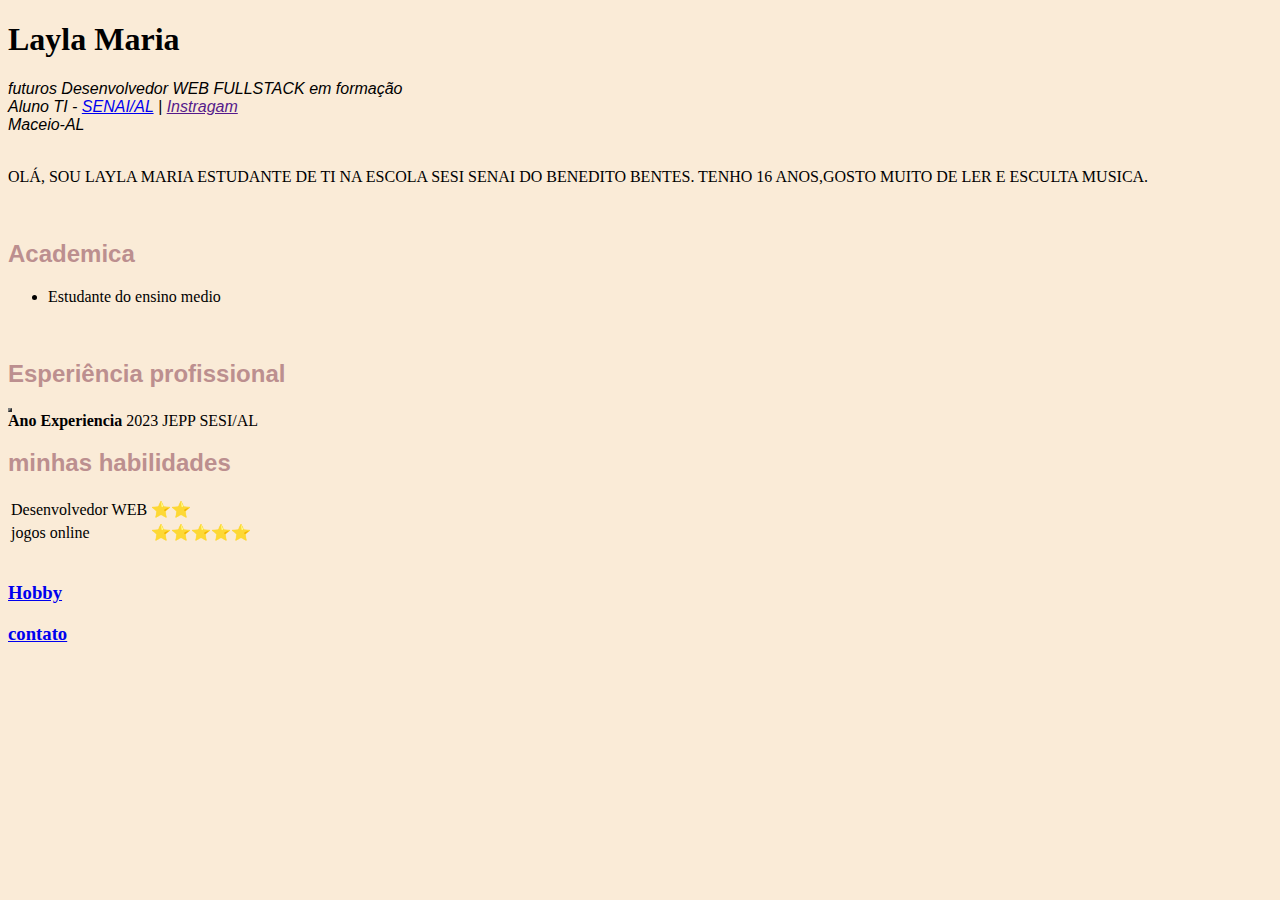
<file: index.html>
<!DOCTYPE html>
<html lang="en">
<head>
    <meta charset="UTF-8">
    <meta http-equiv="X-UA-Compatible" content="IE=edge">
    <meta name="viewport" content="width=device-width, initial-scale=1.0">
    <title>Layla Maria Homepage </title>
    <link rel="stylesheet" href="style.css">
</head>
<body>
    <h1> Layla Maria</h1>
    <p>
        <em id="texto1">
          futuros Desenvolvedor WEB FULLSTACK em formação <br>
          Aluno TI - <a href="https://al.senai.br/" target="_blank">SENAI/AL</a>
          <a href="https://github.com/marialayla" target="_blank"></a> | <a href="">Instragam</a><br>
        Maceio-AL
          </em>
          </p>
          <br>
           OLÁ, SOU LAYLA MARIA  ESTUDANTE DE TI NA ESCOLA SESI SENAI DO BENEDITO BENTES.
          TENHO 16 ANOS,GOSTO MUITO DE LER E ESCULTA MUSICA.
        </p>
        <tr>
            <br>
            <h2 id="texto"> Academica</h2>
            <ul>
                <li>Estudante do ensino medio</li>
                </ul>

                <tr>

                <br>
                <h2 id="texto">Esperiência profissional</h2>
                <table border="2"></table>
                    <thead>
                        <tr>
                    <td><strong>Ano</strong></td>
                    <td><strong>Experiencia</strong></td>
                     </tr>
                     </thead>
                     <tbody>
                        <tr>
                            <td>2023</td>
                            <td>JEPP SESI/AL</td>
                            </tr>
                            

                    </tbody>
                    </table>
                    <br>
                    <h2 id="texto">minhas habilidades</h2>
                    <table>
                         <tbody>
                          <tr>
                            <td>Desenvolvedor WEB</td>
                            <td>⭐⭐</td>
                            </tr>
                            <tr>
                                <td>jogos online </td>
                                <td>⭐⭐⭐⭐⭐</td>
                                </tr>
                                </tbody>
                                </table>
                                <tr>
                                   <br>
                                   <h3><a href="./hobby.html">Hobby</a></h3>
                                    <h3><a href="./contato.html">contato</a></h3>
                                         







                    </table>
                

        </em>
    </p>
</body>
</html>
</file>
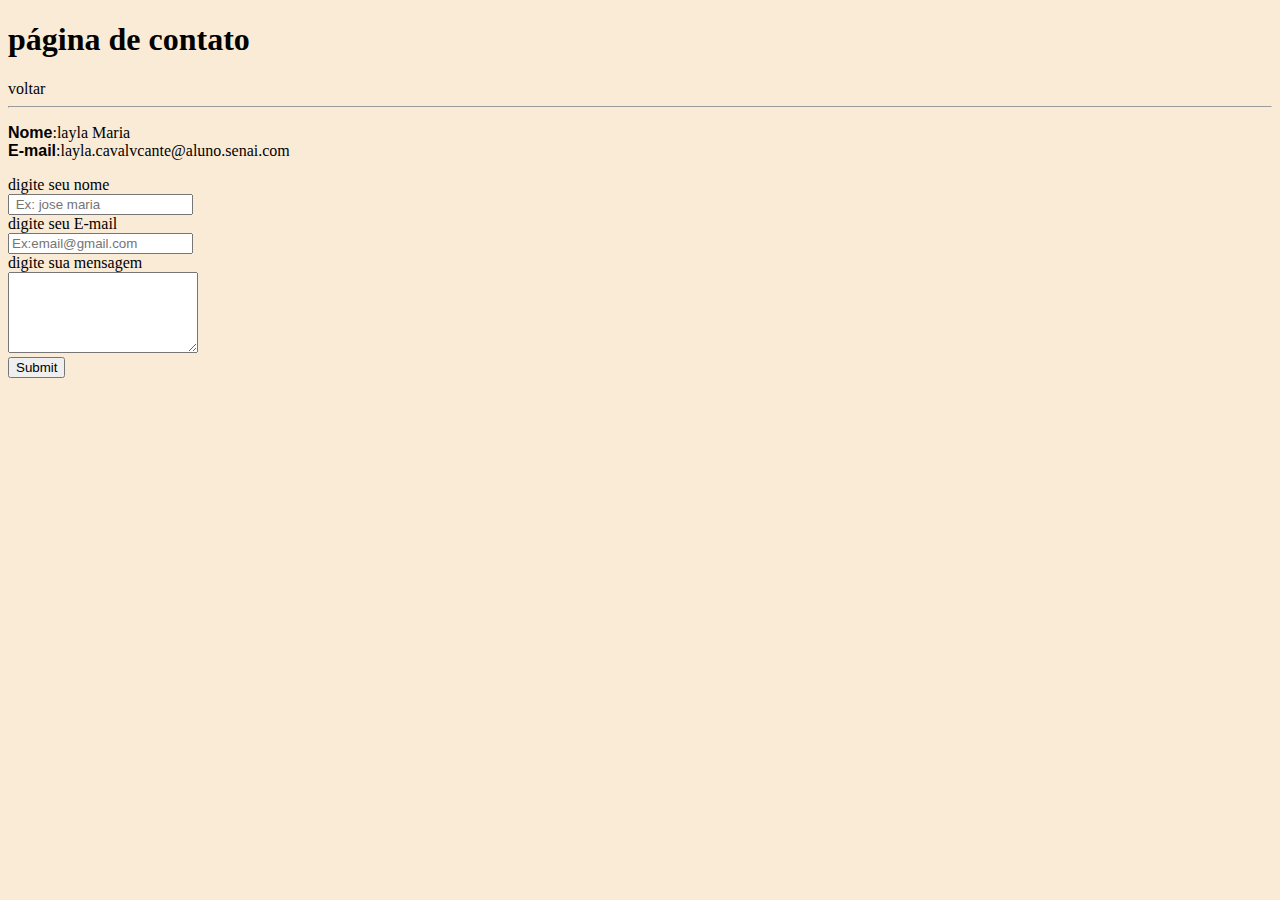
<file: contato.html>
<!DOCTYPE html>
<html lang="en">
<head>
    <meta charset="UTF-8">
    <meta http-equiv="X-UA-Compatible" content="IE=edge">
    <meta name="viewport" content="width=device-width, initial-scale=1.0">
    <title>Layla Maria Contato</title>
</head>
<body>
    <h1 class="subititulo">página de contato</h1>
    <link rel="stylesheet" href="style.css">voltar</a>
    <hr>
    <p>
        <strong id="textoamarelo">Nome</strong>:layla Maria<br>
        <strong id="textoazul">E-mail</strong>:layla.cavalvcante@aluno.senai.com
        </p>
        <form action="malito:layla.cavalvcane@aluno.senai.br"
        mothod="post">
            <label for="nome">digite seu nome</label> <br>
            <input id="nome" placeholder=" Ex: jose maria" required> <br>
            <label for="email">digite seu E-mail</label><br>
            <input type="email" id="email" placeholder="Ex:email@gmail.com" required><br>
            <label for="mensagem">digite sua mensagem</label><br>
            <textarea id="mensagem" cols="21" rows="5" required></textarea><br>
            <input type="submit" volue="Enviar">
        </form>
</body>
</html>
</file>
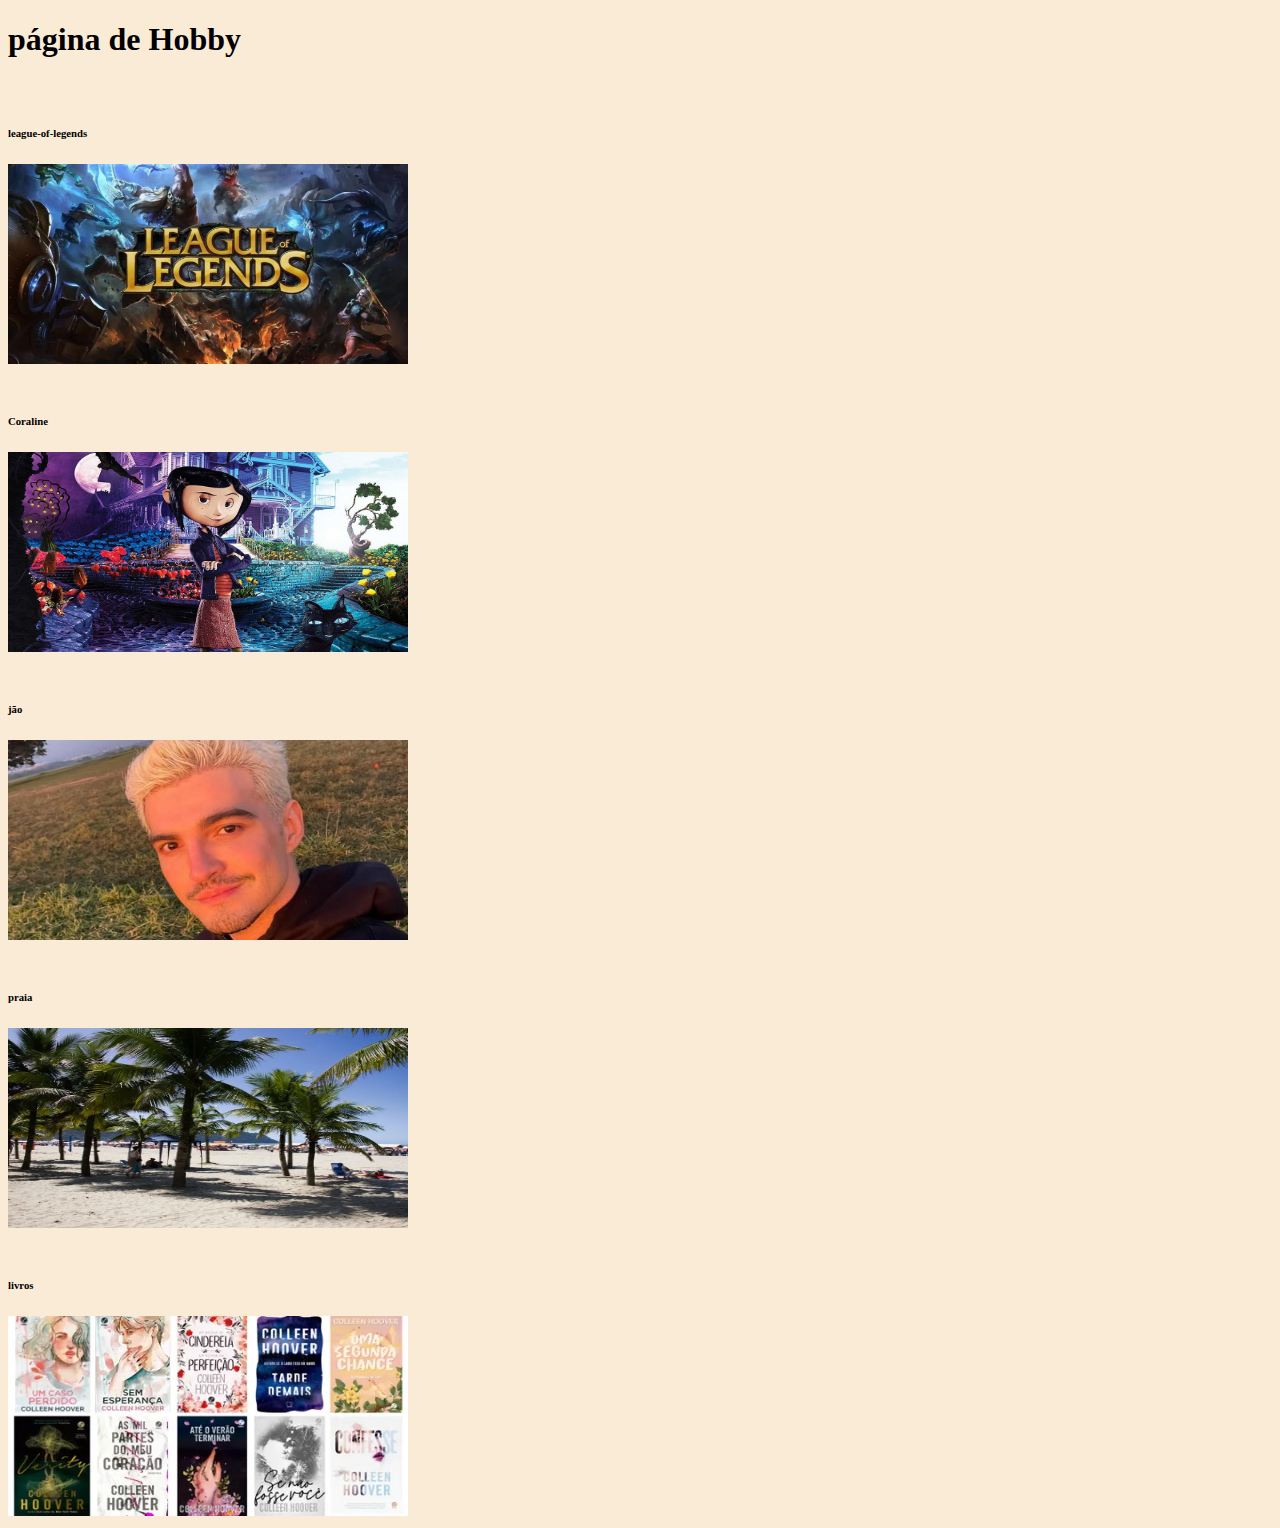
<file: hobby.html>
<!DOCTYPE html>
<html lang="en">
<head>
    <meta charset="UTF-8">
    <meta http-equiv="X-UA-Compatible" content="IE=edge">
    <meta name="viewport" content="width=device-width, initial-scale=1.0">
    <title>Layla Maria Hobbypage</title>
    <link rel="stylesheet" href="style.css">
</head>
<body>
    <h1>página de Hobby</h1>
    <br>
    <li>
            <h6> league-of-legends</h6>
           <img src="./img/league-of-legends.webp" width="400"  height="200">
           
    </li>
    <br>

            <li>
                <h6>Coraline</h6>
                <img src="./img/c48bd4_5d7ad638fa5d45839ae0805d9d583262~mv2.jpg" width="400" height="200">

            </li>
            <br>
            <li>
                <h6>jão</h6>
                <img src="./img/post_46257.jpg " width="400" height="200">

        
            </li>
            <br>
            <li>
             <h6>praia</h6>
             <img src="./img/Praias-da-Praia-Grande-850x667.webp" width="400" height="200">
            </li>
             <br>
             <li>
                <h6>livros</h6>
                <img src="./img/25348e7432398217e038e6e82ef9812b.webp " width="400" height="200">
             </li>

</body>
</html>
</file>
<file: style.css>
#textoazul{
    color: black;
    font-family: Arial, Helvetica, sans-serif;
    
}
#textoamarelo{
    color: black;
    font-family: Arial, Helvetica, sans-serif;
    border-top: black;
}
.subititulo{
    background-color: antiquewhite;
}
body{
    background-color: antiquewhite;
    
}
#texto{
    font-family: Arial, Helvetica, sans-serif;
    color:rosybrown
}
#texto{
    font-family: Arial, Helvetica, sans-serif;
}
#texto{
    font-family: Arial, Helvetica, sans-serif;
}
#texto1{
    font-family: Arial, Helvetica, sans-serif;
}
</file>
